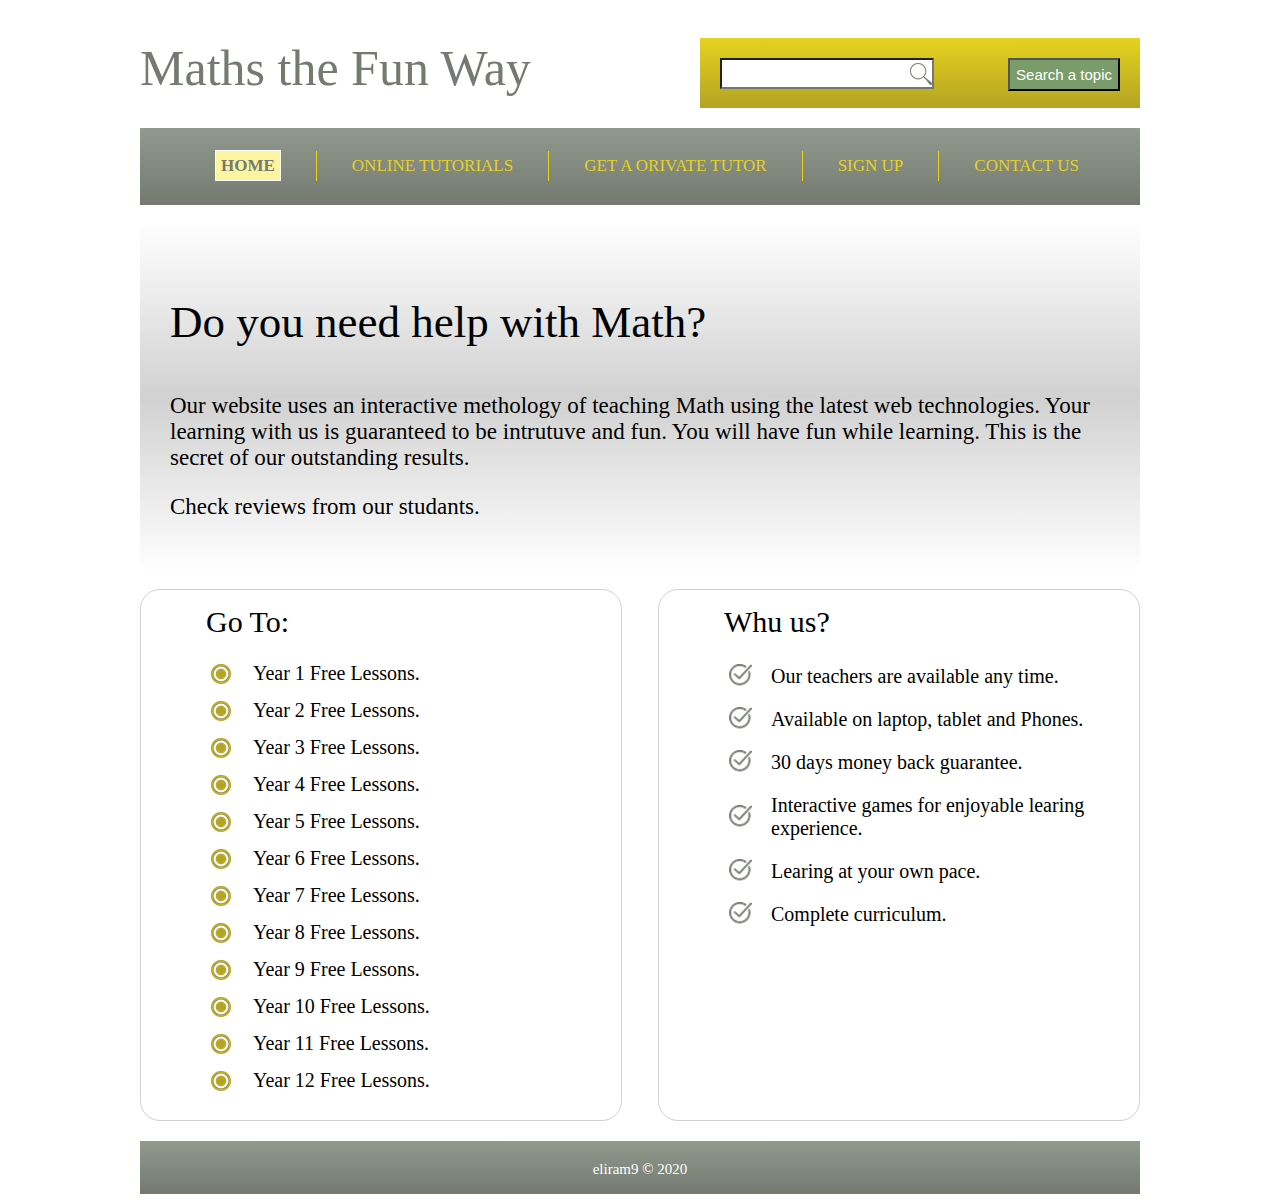
<file: index.html>
<!DOCTYPE html>
<html>
    <head>
        <meta charset="utf-8">
        <title>Math Website</title>
        <meta name="viewport" content="width=device-width, initial-scale = 1.0, user-scaleable=yes">
        <link rel="stylesheet" href="style.css">
    </head>
    <body>
        <div id="container">
            <div id="header">
                <div id="brand">
                    <h1><a href="#">Maths the Fun Way</a></h1>
                </div>
                <div id="search">
                    <form method="get">
                        <input type="text" class="text">
                        <input type="submit" value="Search a topic" class="submit">
                    </form>
                </div>
                <div class="clear"></div>
            </div>

            <div id="menu">
                <ul>
                    <li><a href="#" class="active">Home</a></li>
                    <li><a href="#">Online Tutorials</a></li>
                    <li><a href="#">Get a orivate tutor</a></li>
                    <li><a href="#">Sign up</a></li>
                    <li class="lastChild"><a href="#">Contact us</a></li>
                <ul>
            </div> 

            <div id="introduction">
                <h3>Do you need help with Math? </h3>
                <p>Our website uses an interactive methology of teaching Math using 
                   the latest web technologies. Your learning with us is guaranteed to be 
                   intrutuve and fun. You will have fun while learning. This is the 
                   secret of our outstanding results. 
                   <p>Check reviews from our studants.</p>
                </p>
            </div>

            <div id="leftSideBar" class="sideBar">
                <h3>Go To:</h3>
                    <ul>
                        <li><a href="#">Year 1 Free Lessons.</a></li>
                        <li><a href="#">Year 2 Free Lessons.</a></li>
                        <li><a href="#">Year 3 Free Lessons.</a></li>
                        <li><a href="#">Year 4 Free Lessons.</a></li>
                        <li><a href="#">Year 5 Free Lessons.</a></li>
                        <li><a href="#">Year 6 Free Lessons.</a></li>
                        <li><a href="#">Year 7 Free Lessons.</a></li>
                        <li><a href="#">Year 8 Free Lessons.</a></li>
                        <li><a href="#">Year 9 Free Lessons.</a></li>
                        <li><a href="#">Year 10 Free Lessons.</a></li>
                        <li><a href="#">Year 11 Free Lessons.</a></li>
                        <li><a href="#">Year 12 Free Lessons.</a></li>
                    <ul>
            </div>

            <div id="rightSideBar" class="sideBar">
                <h3>Whu us?</h3>
                    <ul>
                        <li><a href="#">Our teachers are available any time.</a></li>
                        <li><a href="#">Available on laptop, tablet and Phones.</a></li>
                        <li><a href="#">30 days money back guarantee.</a></li>
                        <li><a href="#">Interactive games for enjoyable learing experience.</a></li>
                        <li><a href="#">Learing at your own pace.</a></li>
                        <li><a href="#">Complete curriculum.</a></li>
                    <ul>
            </div>

            <div class="clear"></div>

            <footer class="footer">
                <div>
                    <p> eliram9 &copy; 2020 </p>
                </div>
            </footer>
        </div>
        <script type="text/javascript" src="app.js" ></script>
    </body>
</html>
</file>
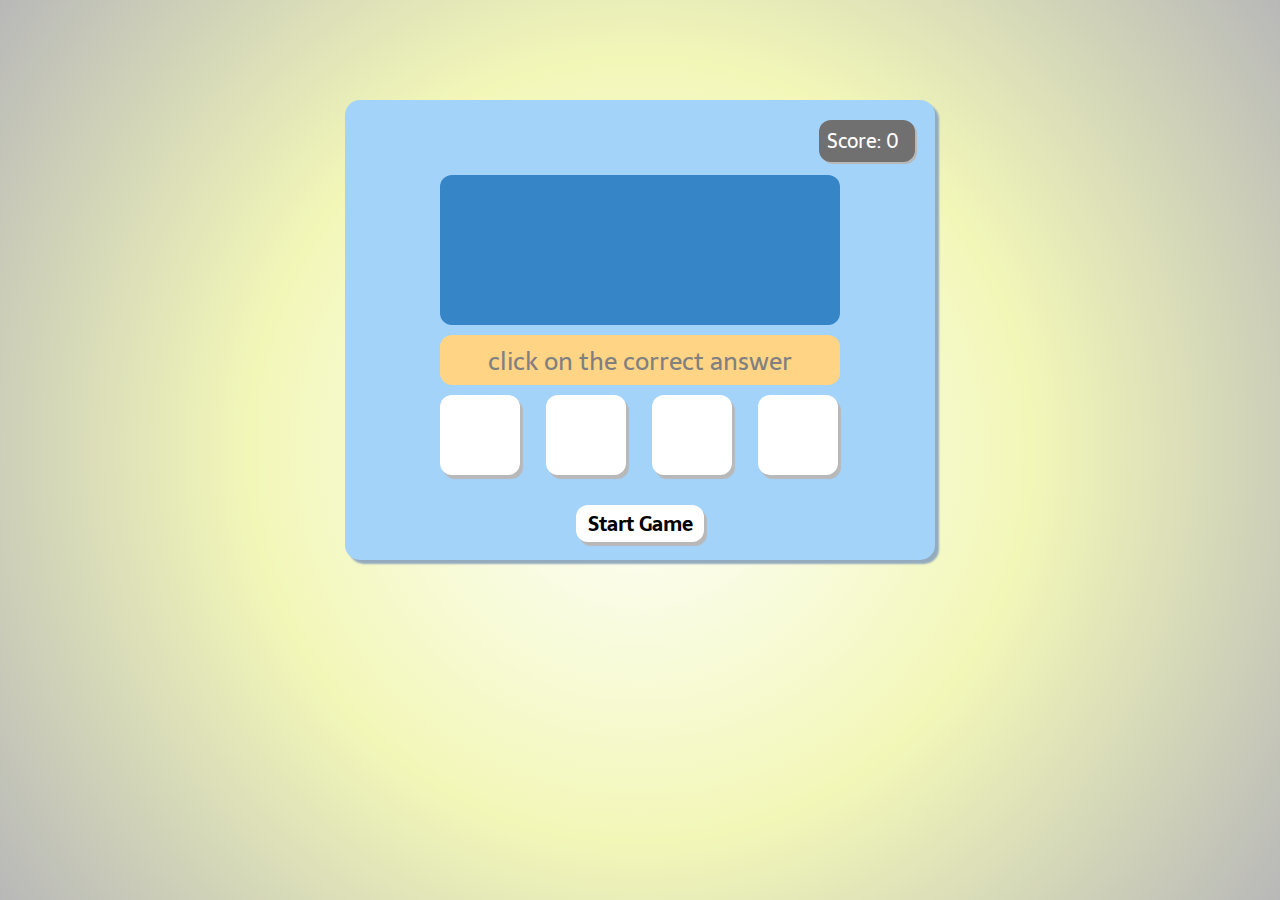
<file: math_game/index.html>
<!DOCTYPE html>
<html lang="en">
    <head>
        <title>Math Game</title>
        <meta charset="utf-8">
        <meta name="viewport" content="width=device-width, initial-scale=1, user-scalable=yes">
        <link rel="stylesheet" href="style.css">
        <!-- font -->
        <link href="https://fonts.googleapis.com/css?family=Dosis:400,700|Sarala:400,700&display=swap" rel="stylesheet">
    </head>
    <body>
        <div id="container">
            <div id="timer">Time remaining: <span id="clock"></span></div>
            <div id="score_box">
                Score: <span id="score_value">0</span>
            </div>

            <!-- feedback -->
            <div id="correct">Correct</div>
            <div id="wrong">Try Again</div>

            <div id="question"></div>

            <div id="instruction">click on the correct answer</div>

            <div id="choices">
                <div id="box1" class="box"></div>
                <div id="box2" class="box"></div>
                <div id="box3" class="box"></div>
                <div id="box4" class="box"></div>
            </div>

            <div id="start_reset">Start Game</div>

            <div id="game_over"></div>
        </div>
        <script src="app.js"></script>
    </body>
</html>
</file>
<file: style.css>
#container {
    width:1000px;
    /* border: 1px solid lightgrey; */
    margin: 0 auto;
}

/* header */
#header {
    height: 100px;
    padding: 10px 0px;
}

#brand {
    float: left;
}

h1 a {
    font-size: 50px;
    font-weight: 100;
    color: #747a71;
    text-decoration: none;
    padding-left: 0px;
}

/* Search */
#search {
    float: right;
    background: linear-gradient(#e6d21f, #b3a423);
    background: -webkit-linear-gradient(#e6d21f, #b3a423);
    background: -o-linear-gradient(#e6d21f, #b3a423);
    background: -moz-linear-gradient(#e6d21f, #b3a423);
    background: -ms-linear-gradient(#e6d21f, #b3a423);
    width: 400px;
    height: 50px;
    padding: 20px 20px 0 20px;
    margin-top: 20px;
}

.text {
    float: left;
    width: 200px;
    padding: 5px;
    font-size: 15px;
    background: white url(assets/search.png) right center no-repeat;
}

.submit {
    float: right;
    padding: 6px;
    font-weight: 500;
    color: white;
    background-color: #7a9b6a;
    font-size: 15px;
}

.clear {
    clear: both;
}

/* Menu bar*/
#menu {
    height: 70px;
    background: linear-gradient(#91998d, #747a71);
    background: -webkit-linear-gradient(#91998d, #747a71);
    background: -o-linear-gradient(#91998d, #747a71);
    background: -moz-linear-gradient(#91998d, #747a71);
    background: -ms-linear-gradient(#91998d, #747a71);
    padding: 7px  0 0px 0;
}

ul {
    list-style: none;
}

#menu ul li{
    float: left;
    padding: 0px 10px;
    padding: 0 35px;
    height: 30px;
    border-right: 1px solid #e6d21f;
} 

.lastChild{
    border-right: none !important;
}

#menu ul li a {
    text-decoration: none;
    text-transform: uppercase;
    font-size: 17px;
    color: #e6d21f;
    line-height: 30px;
    -webkit-transition: 500ms ease;
    -moz-transition: 500ms ease;
    -o-transition: 500ms ease;
    -ms-transition: 500ms ease;
    transition: 500ms ease;
}

#menu ul li a:hover, #menu ul li a.active {
    border: 1px solid white;
    font-size: 17px;
    font-weight: bold;
    padding: 5px;
    color: #747a71;
    background-color: #fdf49f;
}

/* Introduction */
#introduction {
    background: linear-gradient(white, #d1d1d1, white);
    background: -webkit-linear-gradient(white, #d1d1d1, white);
    background: -o-linear-gradient(white, #d1d1d1, white);
    background: -moz-linear-gradient(white, #d1d1d1, white);
    background: -ms-linear-gradient(white, #d1d1d1, white);
    padding: 30px;
    margin: 16px 0
}

#introduction h3 {
    font-size: 45px;
    font-weight: 200;
}

#introduction p {
    font-size: 23px;
    text-align: inherit;
    font-weight: 100;
}

/* Side bars */
.sideBar {
    height: 510px;
    width: 420px;
    border: 1px solid #d1d1d1;
    border-radius: 20px;
    padding: 10px 30px;
}


.sideBar h3 {
    font-size: 30px;
    font-weight: 100;
    margin: 5px 0 0 35px;
}

#leftSideBar ul li {
    padding-bottom: 7px;
    padding-top: 7px;
    padding-left: 42px;
    background: url(assets/dot.png) left center no-repeat;
}

#rightSideBar ul li {
    padding-bottom: 10px;
    padding-top: 10px;
    padding-left: 42px;
    background: url(assets/check.png) left center no-repeat;
}

.sideBar ul li a {
    text-decoration: none;
    font-size: 20px;
    color: black;
}

.sideBar ul li a:hover, .sideBar ul li a.active {
    text-decoration: underline solid black;
    font-weight: bold;
    font-size: 22px;
    padding: 5px;
    -webkit-transition: 500ms ease;
    -moz-transition: 500ms ease;
    -o-transition: 500ms ease;
    -ms-transition: 500ms ease;
    transition: 500ms ease;
}

#leftSideBar {
    float: left;
    
}

#rightSideBar {
    float: right;

 }

 /* Footer */
 .footer {
    margin-top: 20px;
    height: 30px;
    background: linear-gradient(#91998d, #747a71);
    padding: 5px  0 18px 0;
 }

 .footer p {
     color: white;
     text-align: center;
     font-size: 15px;
 }
</file>
<file: math_game/style.css>
html {
    height: 100%;
    background: radial-gradient(circle, #fff, #f2f7b8, #b8b8b8);
}

body {
    font-family: 'Sarala', sans-serif;
}

#container {
    height: 420px;
    width: 550px;
    background-color: #a4d3fa;
    margin: 100px auto;
    padding: 20px;
    border-radius: 15px;
    box-shadow: 4px 4px 2px 0px #94abbe;
    -webkit-box-shadow: 4px 4px 2px 0px #94abbe;
    -moz-box-shadow: 4px 4px 2px 0px #94abbe;
    position: relative;
}

#timer {
    background-color: #e7b6fd;
    color: #505050;
    font-size: 17px;
    padding: 5px 5px;
    text-align: center;
    width: 170px;
    float: left;
    border-radius: 12px;
    box-shadow: 2px 2px .5px #b8b8b8;
    /* visibility: hidden; */
    display: none;
}

#clock {
    font-weight: bold;
}

#score_box {
    background-color: #707070;
    color: white;
    font-size: 20px;
    padding: 5px 8px ;
    width: 80px;
    float: right;
    border-radius: 12px;
    box-shadow: 2px 2px .5px #b8b8b8;
}

#correct {
    position: absolute;
    left: 220px;
    background-color: #68e27c;
    padding: 8px 25px;
    width: 100px;
    font-size: 25px;
    text-align: center;
    color: white;
    display: none;
}
#wrong {
    position: absolute;
    left: 220px;
    background-color: #e26868;
    padding: 8px 20px;
    font-size:30px;
    width: 100px;
    text-align: center;
    color: white;
    display: none;
}

#question {
    width: 400px;
    height: 150px;
    margin: 55px auto 10px auto;
    background-color: #3585c7;
    border-radius:12px;
    font-size: 100px;
    text-align: center;
    /* font-family: cursive, sans-serif; */
    line-height: 1.5em;
    color: white;
}

#instruction{
    width: 400px;
    height: 50px;
    margin: 10px auto 10px auto;
    background-color: #ffd485;
    border-radius:12px;
    font-size: 25px;
    text-align: center;
    /* font-family: cursive, sans-serif; */
    line-height: 2.1em;
    font-weight: 400;
    color: grey;
}

#choices {
    height: 100px;
    width: 400px;
    margin: 10px auto;  
}

.box {
    width: 80px;
    height: 80px;
    background-color: white;
    float: left;
    margin-right: 26px;
    border-radius: 12px;
    cursor: pointer;
    text-align: center;
    line-height: 3.2em;
    font-size: 25px;
    box-shadow: 3px 4px 1px #b8b8b8;
    position: relative;
    transition: all 0.2s;
    -webkit-transition: all 0.2s;
    -moz-transition: all 0.2s;
    -ms-transition: all 0.2s;
}

.box:hover {
    background-color: grey;
    color: #e4e4e4
}

.box:active {
    box-shadow: 0px 0px 0px #b8b8b8; 
    top: 2px;
}

#box4 {
    margin-right: 0;
}

#start_reset {
    width: 120px;
    height: 35px;
    background-color: white;
    margin: 0px auto;
    border-radius: 12px;
    padding: 1px 4px;
    cursor: pointer;
    text-align: center;
    font-weight: 700;
    line-height: 1.8em;
    font-size: 20px;
    box-shadow: 3px 4px 1px #b8b8b8;
    position: relative;
    transition: all 0.2s;
    -webkit-transition: all 0.2s;
    -moz-transition: all 0.2s;
    -ms-transition: all 0.2s;
}

#start_reset:hover {
    background-color: grey;
    color: #ffffff
}

#start_reset:active {
    box-shadow: 0px 0px 0px #b8b8b8; 
    top: 2px;
}

#game_over {
    height: 200px;
    width: 450px;
    background: linear-gradient(#fcc661, rgb(255, 128, 128));
    color: white;
    font-size: 36px;
    text-align: center;
    line-height: 2.5rem;
    font-weight: bold;
    position: absolute;
    top: 120px;
    left: 70px;
    z-index: 2;
    display: none;
}
</file>
